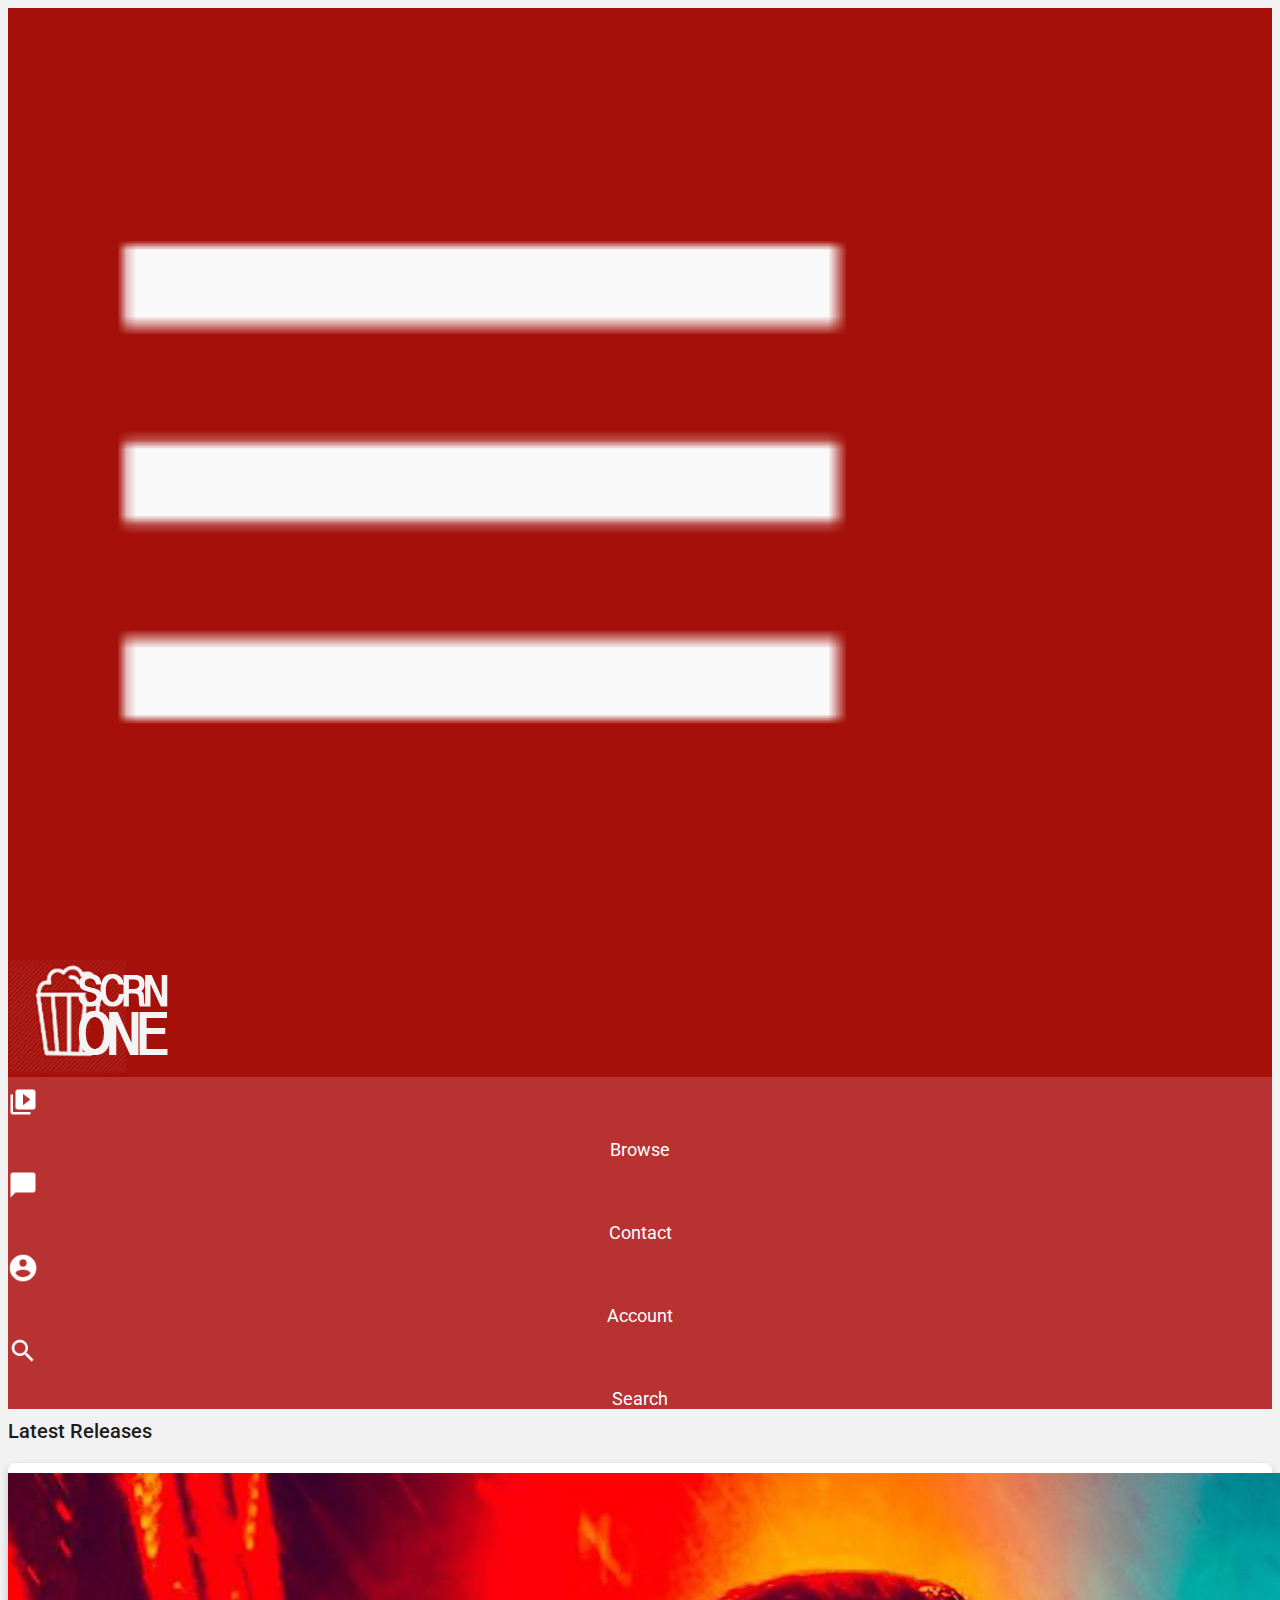
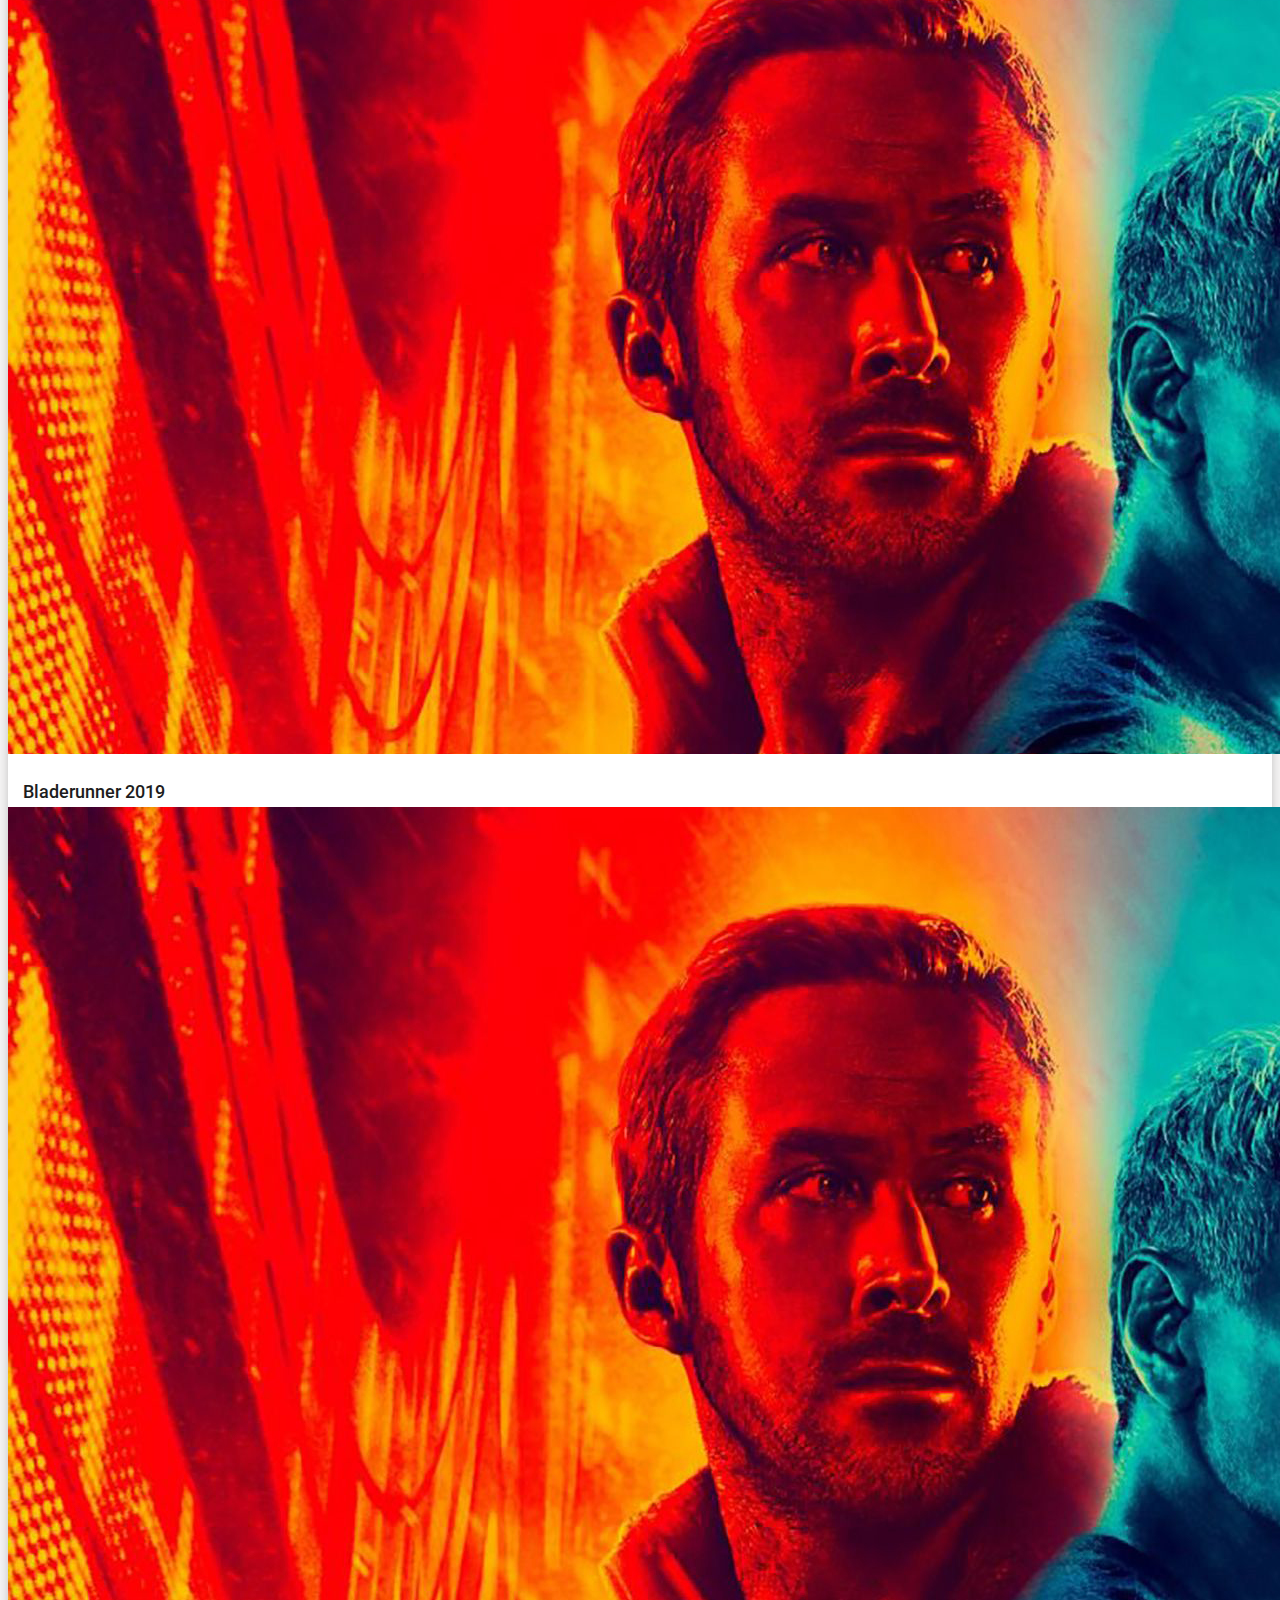
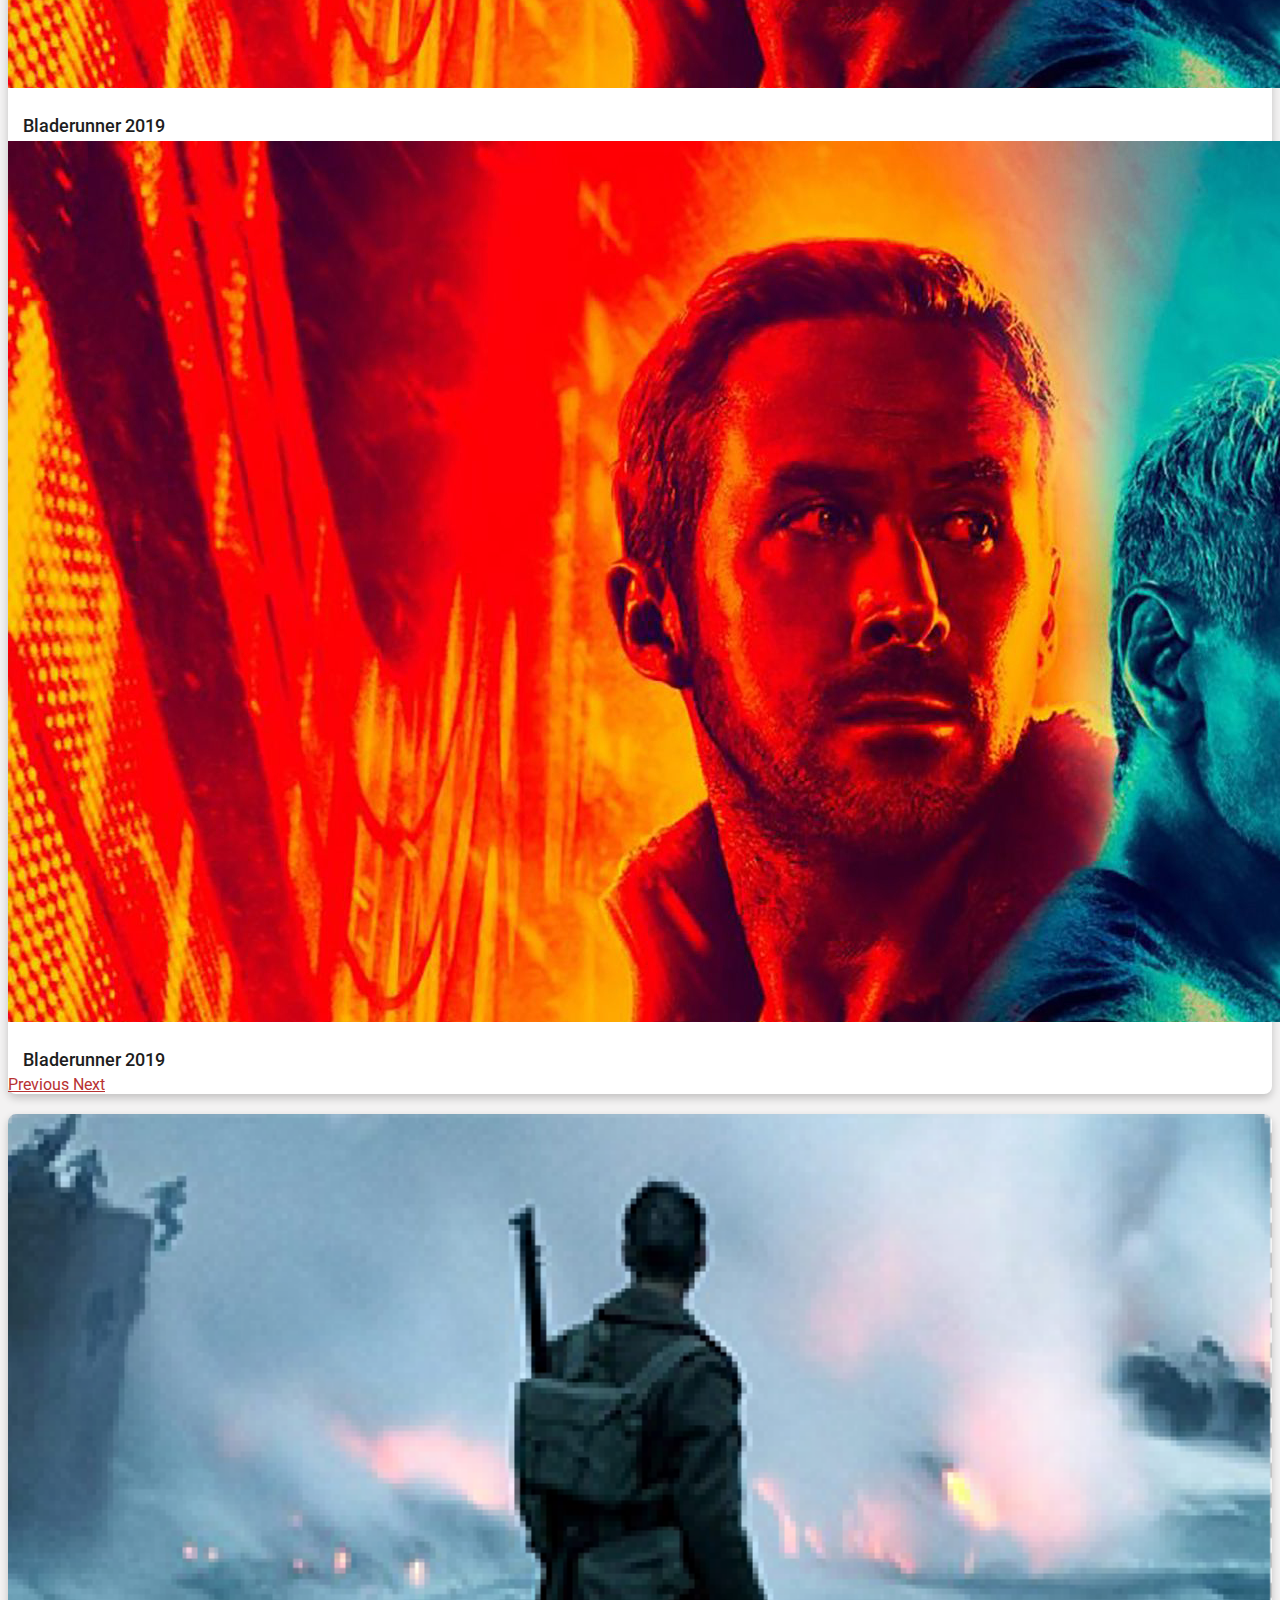
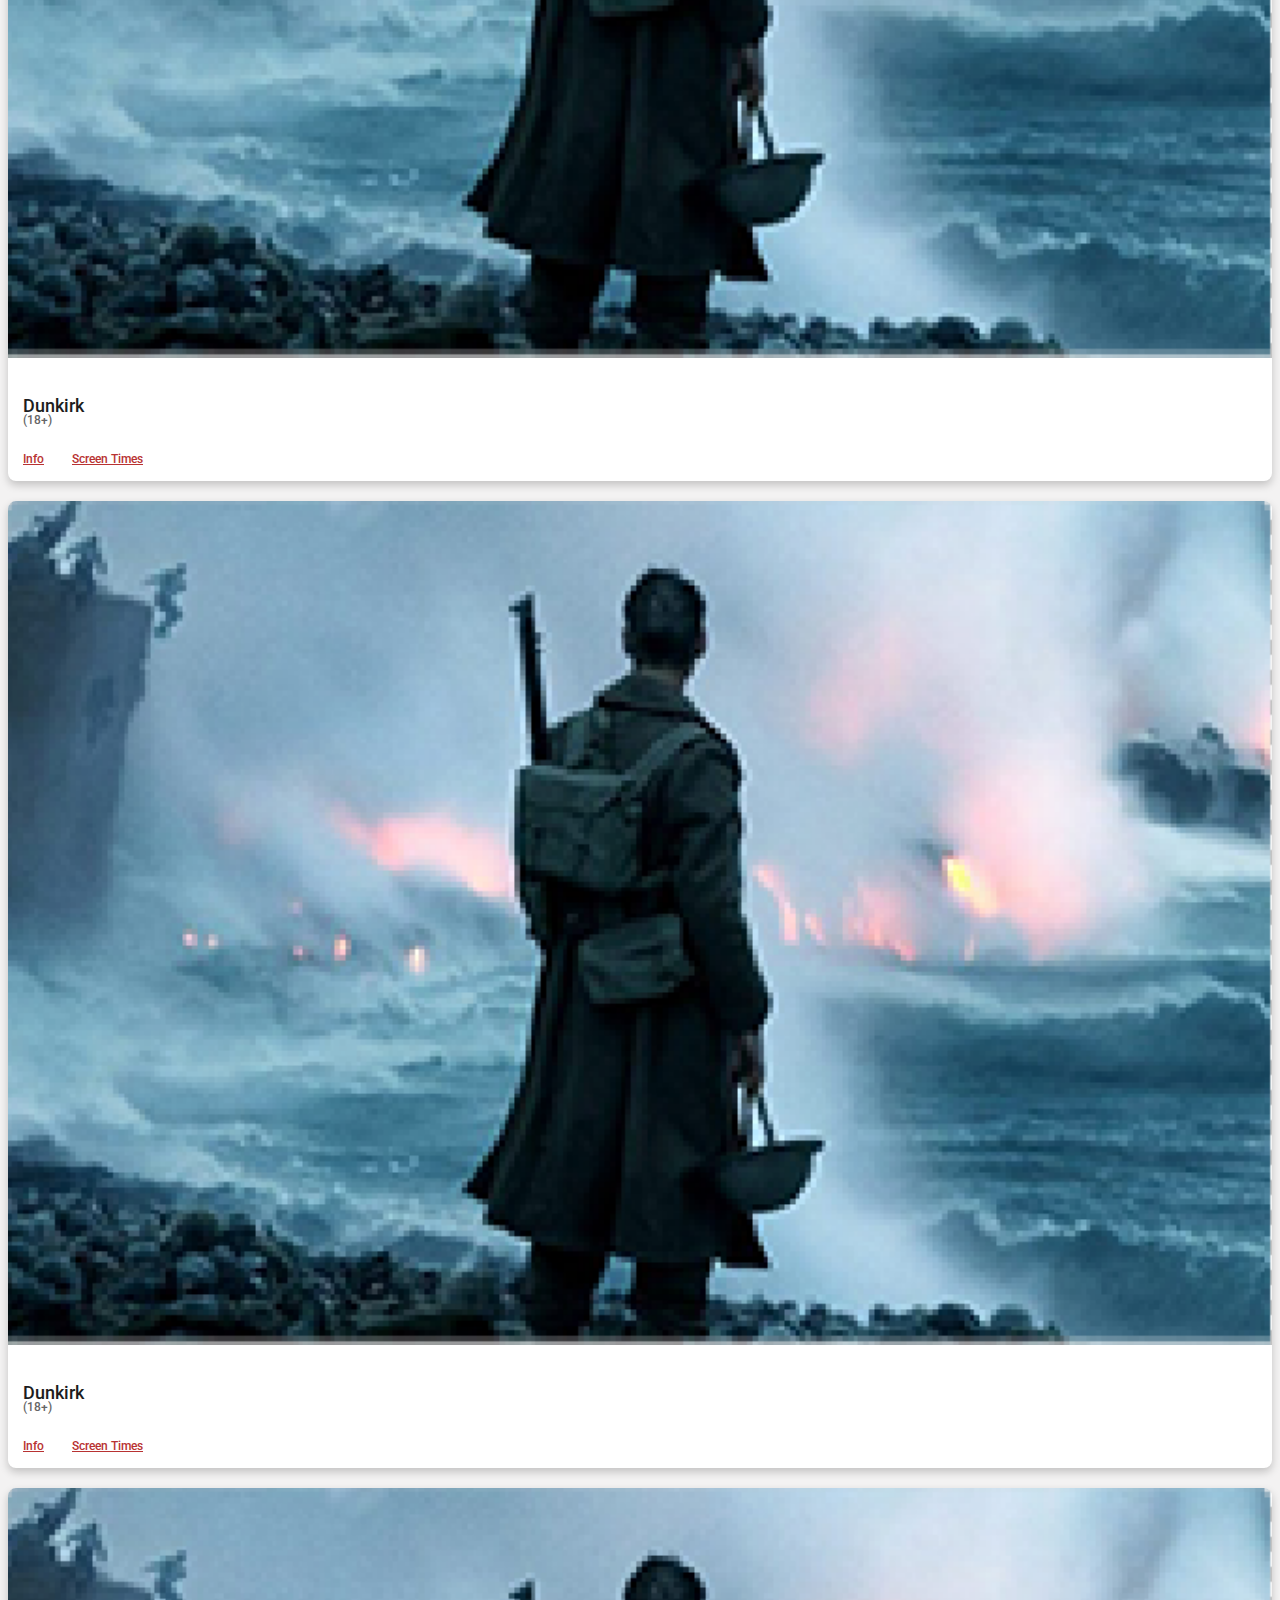
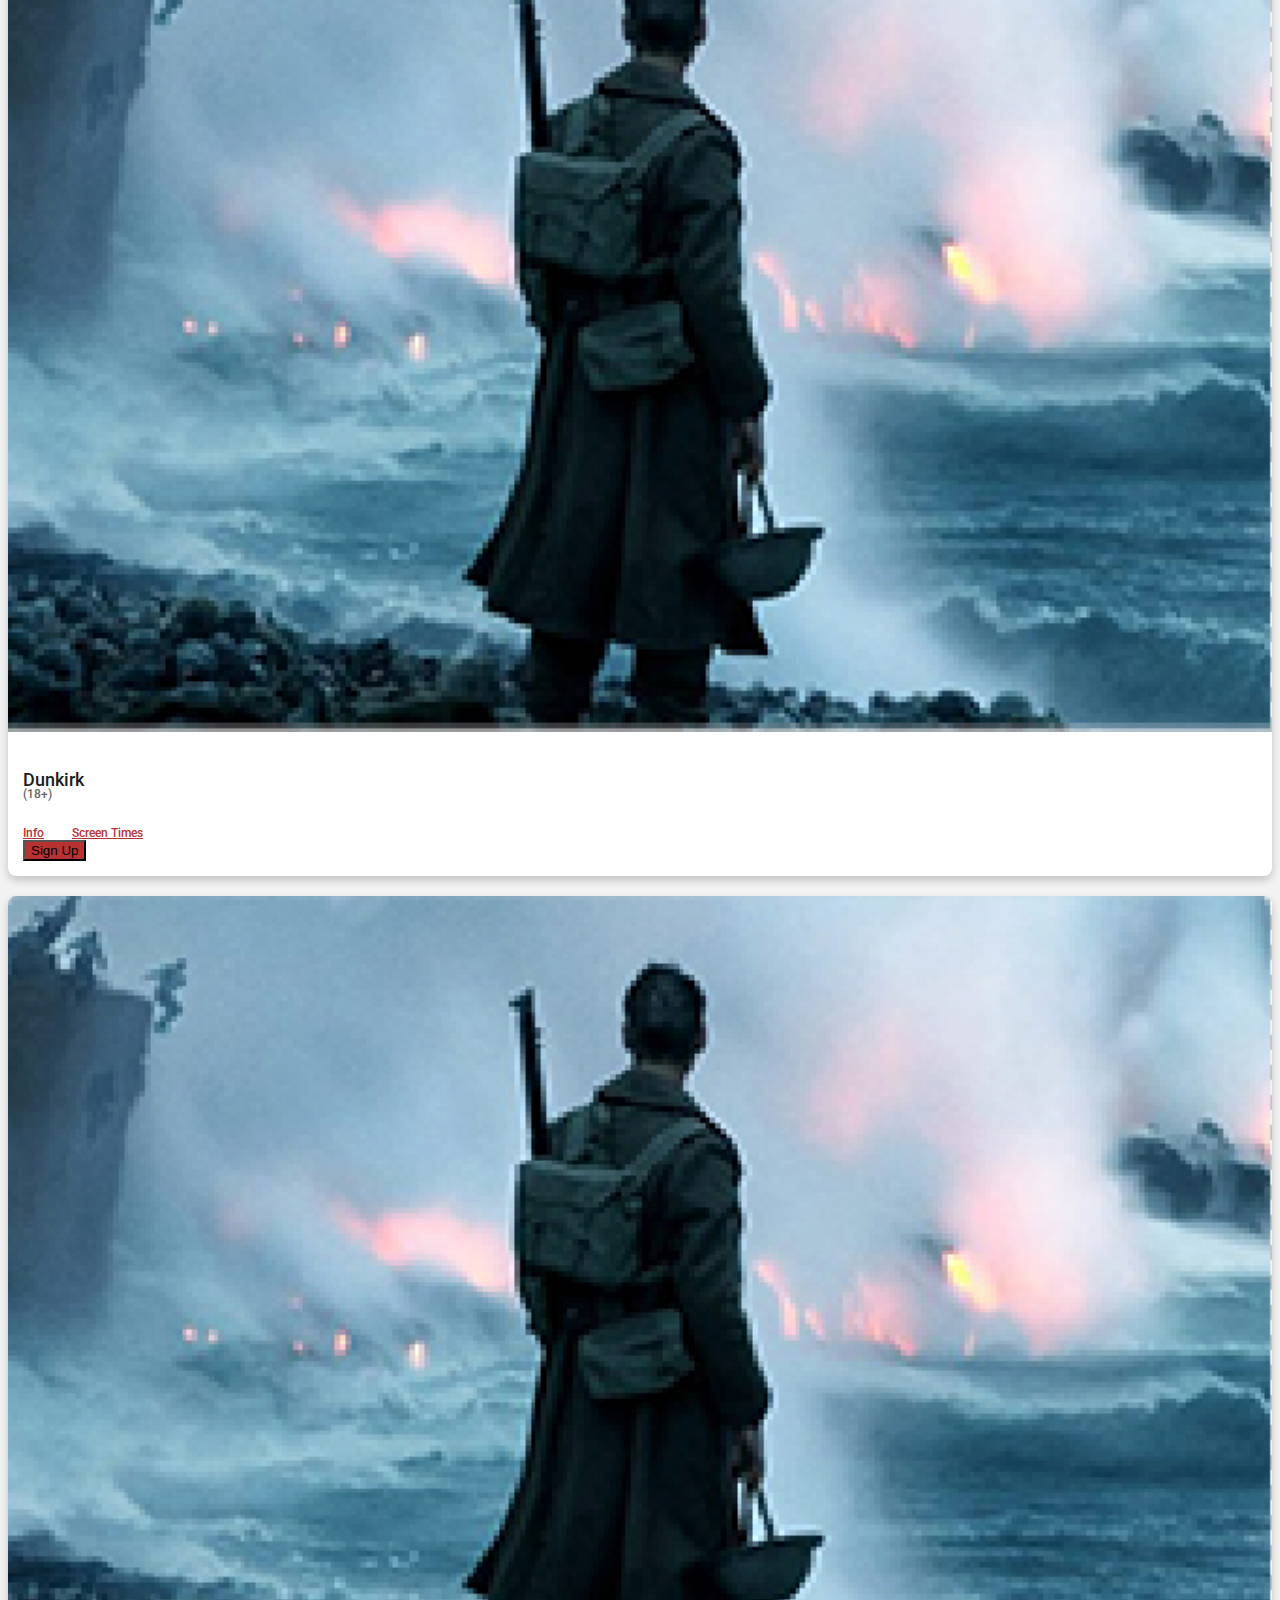
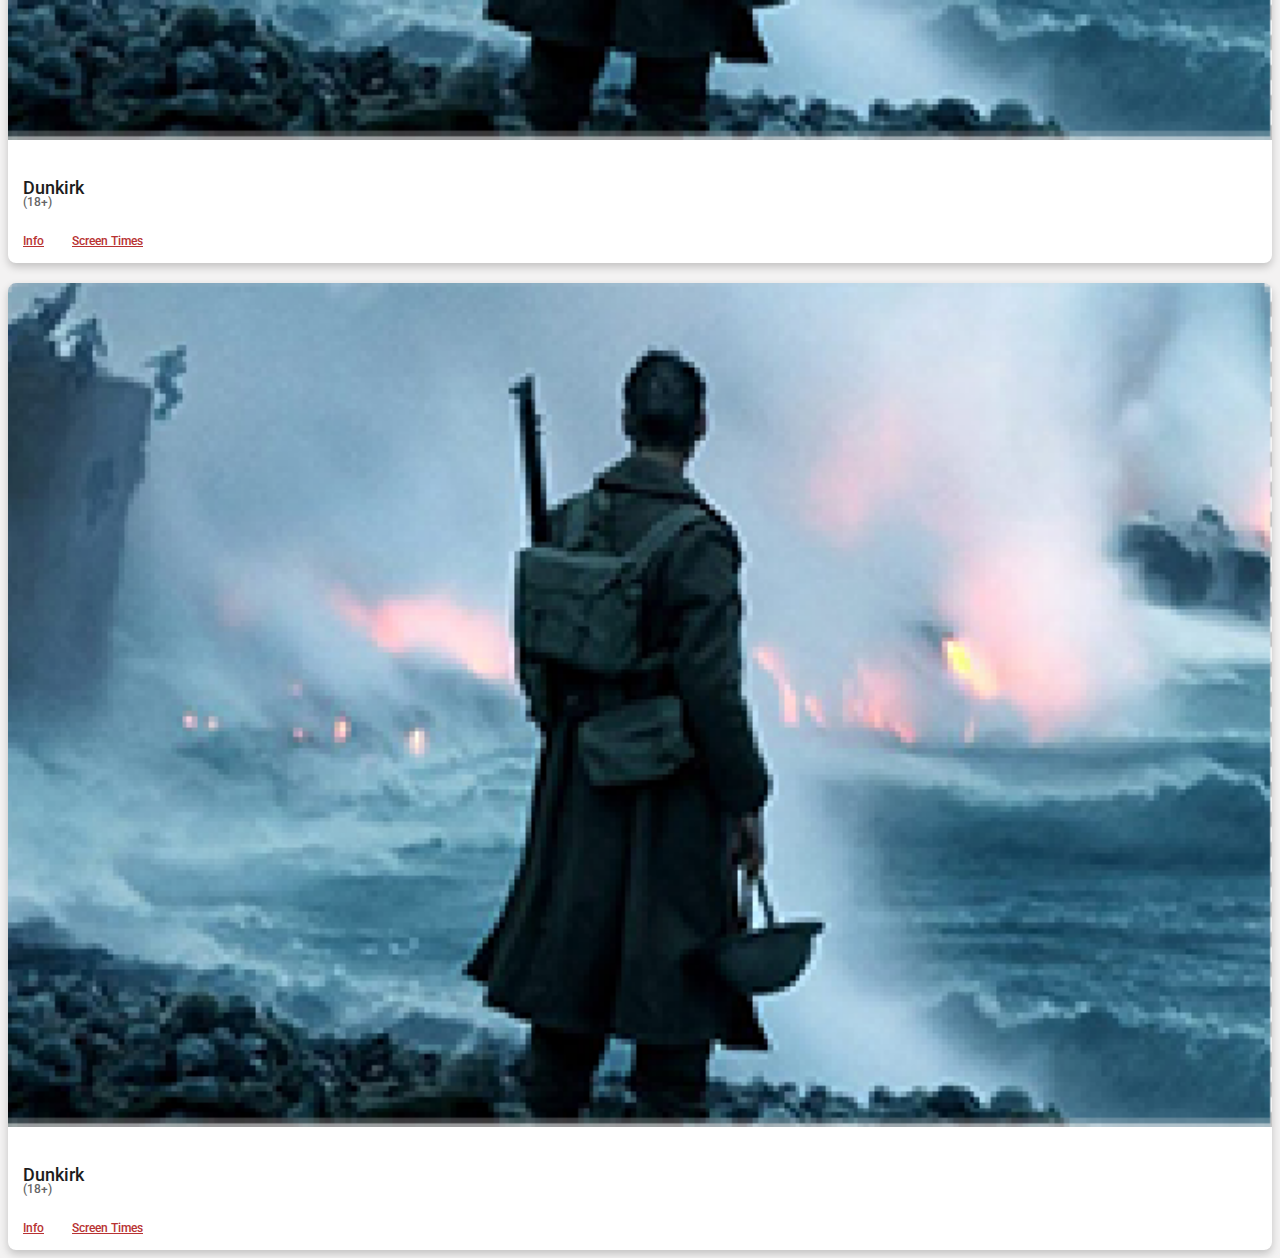
<file: index.html>
<!doctype html>
<html lang="en">

<head>
    <!-- Required meta tags -->
    <meta charset="utf-8">
    <meta name="viewport" content="width=device-width, initial-scale=1, shrink-to-fit=no">

    <!-- Bootstrap CSS -->
    <link rel="stylesheet" href="https://stackpath.bootstrapcdn.com/bootstrap/4.1.3/css/bootstrap.min.css" integrity="sha384-MCw98/SFnGE8fJT3GXwEOngsV7Zt27NXFoaoApmYm81iuXoPkFOJwJ8ERdknLPMO" crossorigin="anonymous">

    <link href="https://fonts.googleapis.com/css?family=Roboto:400,500,700" rel="stylesheet">

    <link rel="stylesheet" type="text/css" href="css/mystyle.css">

    <title>Card sample</title>
</head>

<body>

    <!--    Header -->

    <div class="container-fluid redhead">
        <div class="row">
            <div class="col-xs-1 col-4 col-md-3 col-lg-1">
                <a data-toggle="collapse" href="#collapseExample" role="button" aria-controls="collapseExample">

                    <img src="images/icons/burger.png" class="rounded  d-block icon" alt="burger">

                </a>
            </div>
            <div class="col-xs-10 col-4 col-md-6 col-lg-10">
                <img src="images/icons/logo.png" class="rounded mx-auto d-block" alt="logo">
            </div>
            <div class="col-xs-1 col-4 col-md-3 col-lg-1">
            </div>
        </div>

        <!-----------------        Burger Collapse & Nav    ---------------->

        <div class="row">
            <div class="col">
                <div class="collapse" id="collapseExample">
                    <div class="container mynav">
                        <div class="row">
                            <div class="col-3 col-xs-12 mx-auto navbtn">

                                <a class="navbtn" href="index.html">
                                    <img src="images/icons/browse.png" class="rounded mx-auto d-block smallicon " alt="browse">

                                    <p class="navtxt">Browse</p>
                                </a>

                            </div>

                            <div class="col-3 col-xs-12 mx-auto navbtn">
                                <a class="navbtn" href="#">
                                    <img src="images/icons/contact.png" class="rounded mx-auto d-block smallicon " alt="contact">

                                    <p class="navtxt">Contact</p>
                                </a>
                            </div>
                            <div class="col-3 col-xs-12 mx-auto navbtn">
                                    <a class="navbtn" href="signin.html">
                                        <img src="images/icons/account.png" class="rounded mx-auto d-block smallicon " alt="account">

                                        <p class="navtxt">Account</p>
                                    </a>

                            </div>
                            <div class="col-3 col-xs-12 mx-auto navbtn">
                                <a class="navbtn" href="search.html">
                                    <img src="images/icons/search.png" class="rounded mx-auto d-block smallicon " alt="search">

                                    <p class="navtxt">Search</p>
                                </a>

                            </div>
                        </div>
                    </div>
                </div>
            </div>
        </div>


    </div>



    <div class="container">
        <div class="row">
            <div class="col">
                <p class="divider">Latest Releases</p>
            </div>
            
        </div>


        <!--    Hero img-->
        <div class="row">
            <div class="col col-md-11 col-lg-10 mx-auto">
                <div class="mycarousel">
                    <div id="carouselExampleControls" class="carousel slide" data-ride="carousel">
                        <div class="carousel-inner">
                            <div class="carousel-item active">
                                <img class="d-block w-100" src="images/blade.jpg" alt="First slide">
                                <div class="carouselInfo">
                                    <p class="primary_title carouseltxt">Bladerunner 2019</p>
                                </div>
                            </div>
                            <div class="carousel-item">
                                <img class="d-block w-100" src="images/blade.jpg" alt="Second slide">
                                <div class="carouselInfo">
                                    <p class="primary_title carouseltxt">Bladerunner 2019</p>
                                </div>
                            </div>
                            <div class="carousel-item">
                                <img class="d-block w-100" src="images/blade.jpg" alt="Third slide">
                                <div class="carouselInfo">
                                    <p class="primary_title carouseltxt">Bladerunner 2019</p>
                                </div>
                            </div>
                        </div>
                        <a class="carousel-control-prev" href="#carouselExampleControls" role="button" data-slide="prev">
                            <span class="carousel-control-prev-icon" aria-hidden="true"></span>
                            <span class="sr-only">Previous</span>
                        </a>
                        <a class="carousel-control-next" href="#carouselExampleControls" role="button" data-slide="next">
                            <span class="carousel-control-next-icon" aria-hidden="true"></span>
                            <span class="sr-only">Next</span>
                        </a>
                    </div>
                </div>
            </div>
        </div>
    </div>

    <!----------------------CARDS------------------------------>

    <div class="container">
        <div class="row">
            <div class="col-6 col-lg-3 col-md-4">
                <div class="mycard">
                    <div class="mycard_top">

                        <img src="images/dunkirk.PNG" class="mypng">
                    </div>
                    <div class="mycardcontent">
                        <p class="primary_title">Dunkirk</p>
                        <p class="secondary">(18+)</p>
                    </div>
                    <div class="mycard_bottom">
                        <p class="secondary"><a class="action" href="#">Info</a><a class="action" href="#">Screen Times</a>
                        </p>

                    </div>
                </div>
            </div>
            
            <div class="col-6 col-lg-3 col-md-4">
                <div class="mycard">
                    <div class="mycard_top">

                        <img src="images/dunkirk.PNG" class="mypng">
                    </div>
                    <div class="mycardcontent">
                        <p class="primary_title">Dunkirk</p>
                        <p class="secondary">(18+)</p>
                    </div>
                    <div class="mycard_bottom">
                        <p class="secondary"><a class="action" href="#">Info</a><a class="action" href="#">Screen Times</a>
                        </p>

                    </div>
                </div>
            </div>
            
            <div class="col-6 col-lg-3 col-md-4">
                <div class="mycard">
                    <div class="mycard_top">

                        <img src="images/dunkirk.PNG" class="mypng">
                    </div>
                    <div class="mycardcontent">
                        <p class="primary_title">Dunkirk</p>
                        <p class="secondary">(18+)</p>
                    </div>
                    <div class="mycard_bottom">
                        <p class="secondary"><a class="action" href="#">Info</a><a class="action" href="#">Screen Times</a>
                        </p>
                        <div class="row">
                            <div class="col"></div>
                            <div class="col">
                                <button type="submit" class="btn btn-sm mybutton">Sign Up</button>
                            </div>
                        </div>

                    </div>
                </div>
            </div>
            
            <div class="col-6 col-lg-3 col-md-4">
                <div class="mycard">
                    <div class="mycard_top">

                        <img src="images/dunkirk.PNG" class="mypng">
                    </div>
                    <div class="mycardcontent">
                        <p class="primary_title">Dunkirk</p>
                        <p class="secondary">(18+)</p>
                    </div>
                    <div class="mycard_bottom">
                        <p class="secondary"><a class="action" href="#">Info</a><a class="action" href="#">Screen Times</a>
                        </p>

                    </div>
                </div>
            </div>
            
            <div class="col-6 col-lg-3 col-md-4">
                <div class="mycard">
                    <div class="mycard_top">

                        <img src="images/dunkirk.PNG" class="mypng">
                    </div>
                    <div class="mycardcontent">
                        <p class="primary_title">Dunkirk</p>
                        <p class="secondary">(18+)</p>
                    </div>
                    <div class="mycard_bottom">
                        <p class="secondary"><a class="action" href="#">Info</a><a class="action" href="#">Screen Times</a>
                        </p>

                    </div>
                </div>
            </div>

        </div>
    </div>

    <!-- Optional JavaScript -->
    <!-- jQuery first, then Popper.js, then Bootstrap JS -->
    <script src="https://code.jquery.com/jquery-3.3.1.slim.min.js" integrity="sha384-q8i/X+965DzO0rT7abK41JStQIAqVgRVzpbzo5smXKp4YfRvH+8abtTE1Pi6jizo" crossorigin="anonymous"></script>
    <script src="https://cdnjs.cloudflare.com/ajax/libs/popper.js/1.14.3/umd/popper.min.js" integrity="sha384-ZMP7rVo3mIykV+2+9J3UJ46jBk0WLaUAdn689aCwoqbBJiSnjAK/l8WvCWPIPm49" crossorigin="anonymous"></script>
    <script src="https://stackpath.bootstrapcdn.com/bootstrap/4.1.3/js/bootstrap.min.js" integrity="sha384-ChfqqxuZUCnJSK3+MXmPNIyE6ZbWh2IMqE241rYiqJxyMiZ6OW/JmZQ5stwEULTy" crossorigin="anonymous"></script>
</body>

</html>
</file>
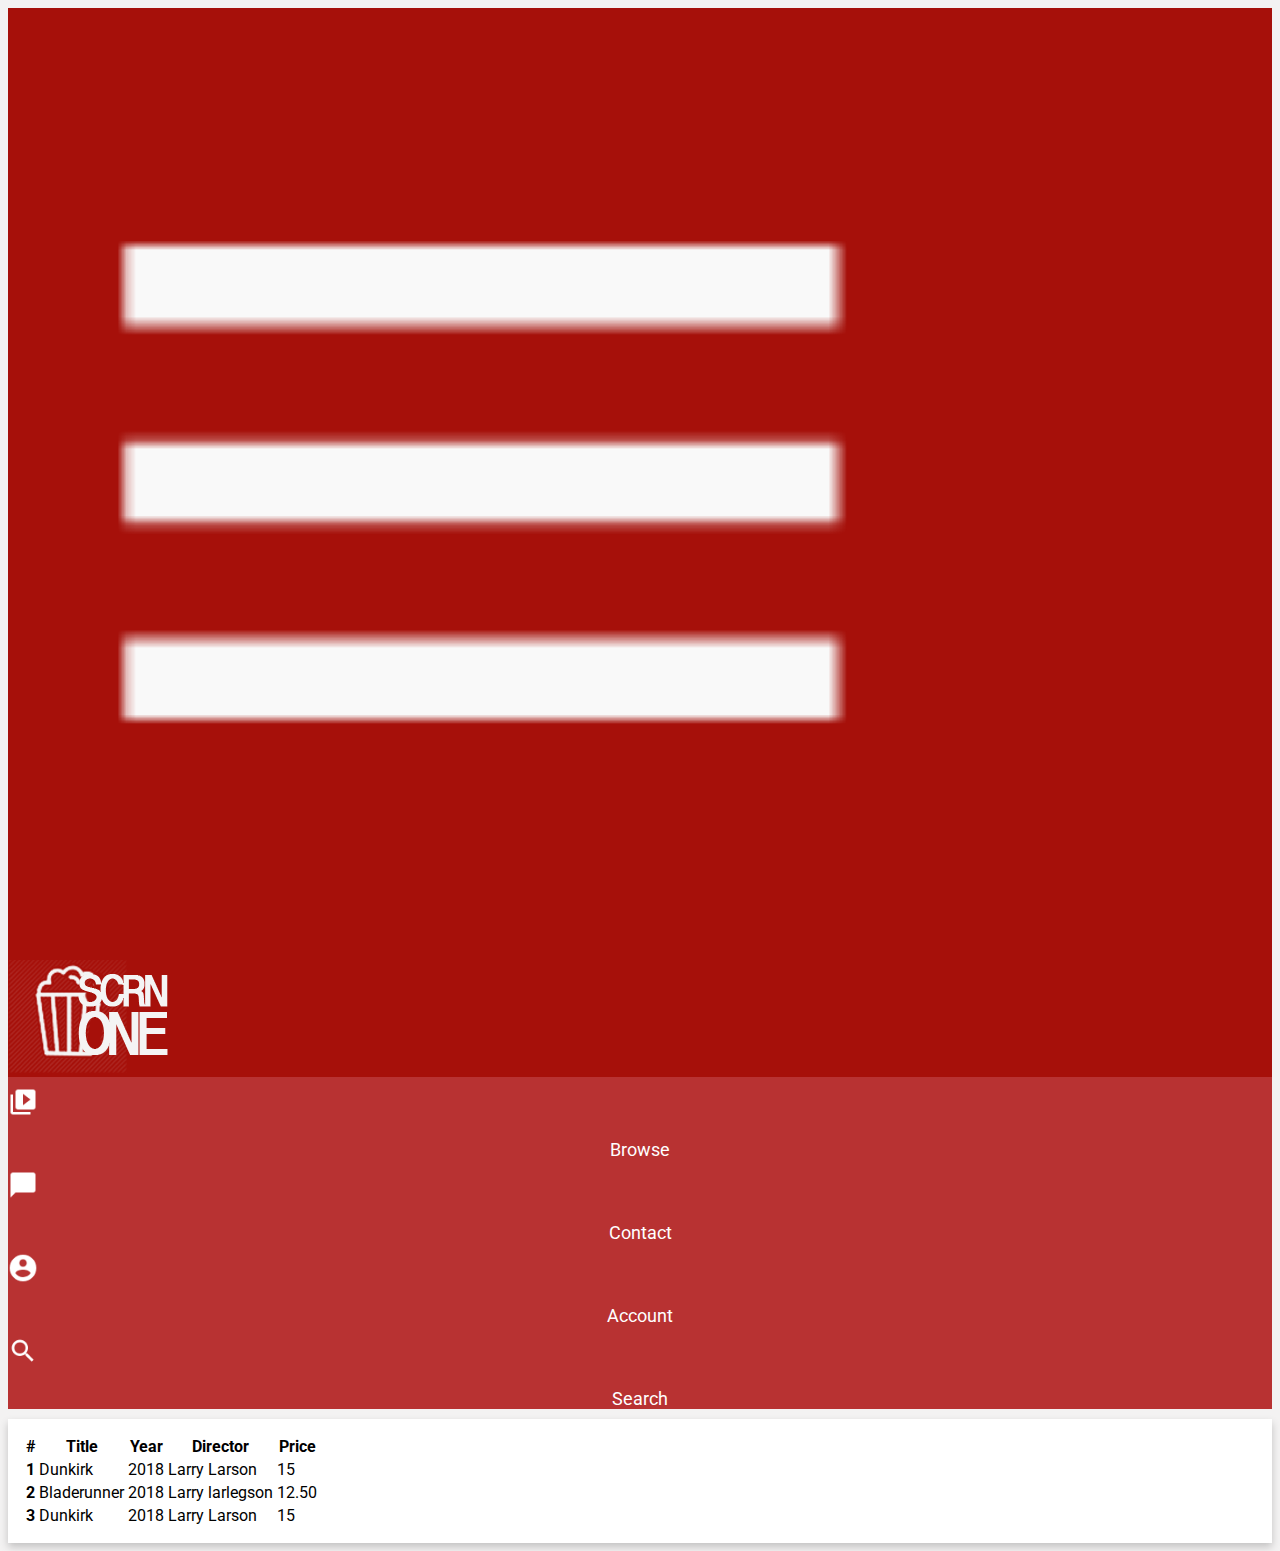
<file: search.html>
<!doctype html>
<html lang="en">

<head>
    <!-- Required meta tags -->
    <meta charset="utf-8">
    <meta name="viewport" content="width=device-width, initial-scale=1, shrink-to-fit=no">

    <!-- Bootstrap CSS -->
    <link rel="stylesheet" href="https://stackpath.bootstrapcdn.com/bootstrap/4.1.3/css/bootstrap.min.css" integrity="sha384-MCw98/SFnGE8fJT3GXwEOngsV7Zt27NXFoaoApmYm81iuXoPkFOJwJ8ERdknLPMO" crossorigin="anonymous">

    <link href="https://fonts.googleapis.com/css?family=Roboto:400,500,700" rel="stylesheet">

    <link rel="stylesheet" type="text/css" href="css/mystyle.css">

    <title>Card sample</title>
</head>

<body>

    <!--    Header -->

    <div class="container-fluid redhead">
        <div class="row">
            <div class="col-xs-1 col-4 col-md-3 col-lg-1 my-auto">
                <a data-toggle="collapse" href="#collapseExample" role="button" aria-controls="collapseExample">

                    <img src="images/icons/burger.png" class="rounded  d-block icon" alt="burger">

                </a>
            </div>
            <div class="col-xs-10 col-4 col-md-6 col-lg-10">
                <img src="images/icons/logo.png" class="rounded mx-auto d-block" alt="logo">
            </div>
            <div class="col-xs-1 col-4 col-md-3 col-lg-1">
            </div>
        </div>

        <!-----------------        Burger Collapse & Nav    ---------------->

        <div class="row">
            <div class="col">
                <div class="collapse" id="collapseExample">
                    <div class="container mynav">
                        <div class="row">
                            <div class="col-3 col-xs-12 mx-auto navbtn">

                                <a class="navbtn" href="index.html">
                                    <img src="images/icons/browse.png" class="rounded mx-auto d-block smallicon " alt="browse">

                                    <p class="navtxt">Browse</p>
                                </a>

                            </div>

                            <div class="col-3 col-xs-12 mx-auto navbtn">
                                <a class="navbtn" href="#">
                                    <img src="images/icons/contact.png" class="rounded mx-auto d-block smallicon " alt="contact">

                                    <p class="navtxt">Contact</p>
                                </a>
                            </div>
                            <div class="col-3 col-xs-12 mx-auto navbtn">
                                <a class="navbtn" href="signin.html">
                                    <img src="images/icons/account.png" class="rounded mx-auto d-block smallicon " alt="account">

                                    <p class="navtxt">Account</p>
                                </a>

                            </div>
                            <div class="col-3 col-xs-12 mx-auto navbtn">
                                <a class="navbtn" href="#">
                                    <img src="images/icons/search.png" class="rounded mx-auto d-block smallicon " alt="search">

                                    <p class="navtxt">Search</p>
                                </a>

                            </div>
                        </div>
                    </div>
                </div>
            </div>
        </div>


    </div>



    <div class="container mytable">
        <div class="row">
            <div class="col">
                <table class="table table-hover">
                    <thead>
                        <tr>
                            <th scope="col">#</th>
                            <th scope="col">Title</th>
                            <th scope="col">Year</th>
                            <th scope="col">Director</th>
                            <th scope="col">Price</th>
                        </tr>
                    </thead>
                    <tbody>
                        <tr>
                            <th scope="row">1</th>
                            <td>Dunkirk</td>
                            <td>2018</td>
                            <td>Larry Larson</td>
                            <td>15</td>
                        </tr>
                        <tr>
                            <th scope="row">2</th>
                            <td>Bladerunner</td>
                            <td>2018</td>
                            <td>Larry larlegson</td>
                            <td>12.50</td>
                        </tr>
                        <tr>
                            <th scope="row">3</th>
                            <td>Dunkirk</td>
                            <td>2018</td>
                            <td>Larry Larson</td>
                            <td>15</td>
                        </tr>
                    </tbody>
                </table>
            </div>
        </div>
            





    </div>
    <!-- Optional JavaScript -->
    <!-- jQuery first, then Popper.js, then Bootstrap JS -->
    <script src="https://code.jquery.com/jquery-3.3.1.slim.min.js" integrity="sha384-q8i/X+965DzO0rT7abK41JStQIAqVgRVzpbzo5smXKp4YfRvH+8abtTE1Pi6jizo" crossorigin="anonymous"></script>
    <script src="https://cdnjs.cloudflare.com/ajax/libs/popper.js/1.14.3/umd/popper.min.js" integrity="sha384-ZMP7rVo3mIykV+2+9J3UJ46jBk0WLaUAdn689aCwoqbBJiSnjAK/l8WvCWPIPm49" crossorigin="anonymous"></script>
    <script src="https://stackpath.bootstrapcdn.com/bootstrap/4.1.3/js/bootstrap.min.js" integrity="sha384-ChfqqxuZUCnJSK3+MXmPNIyE6ZbWh2IMqE241rYiqJxyMiZ6OW/JmZQ5stwEULTy" crossorigin="anonymous"></script>
</body>

</html>
</file>
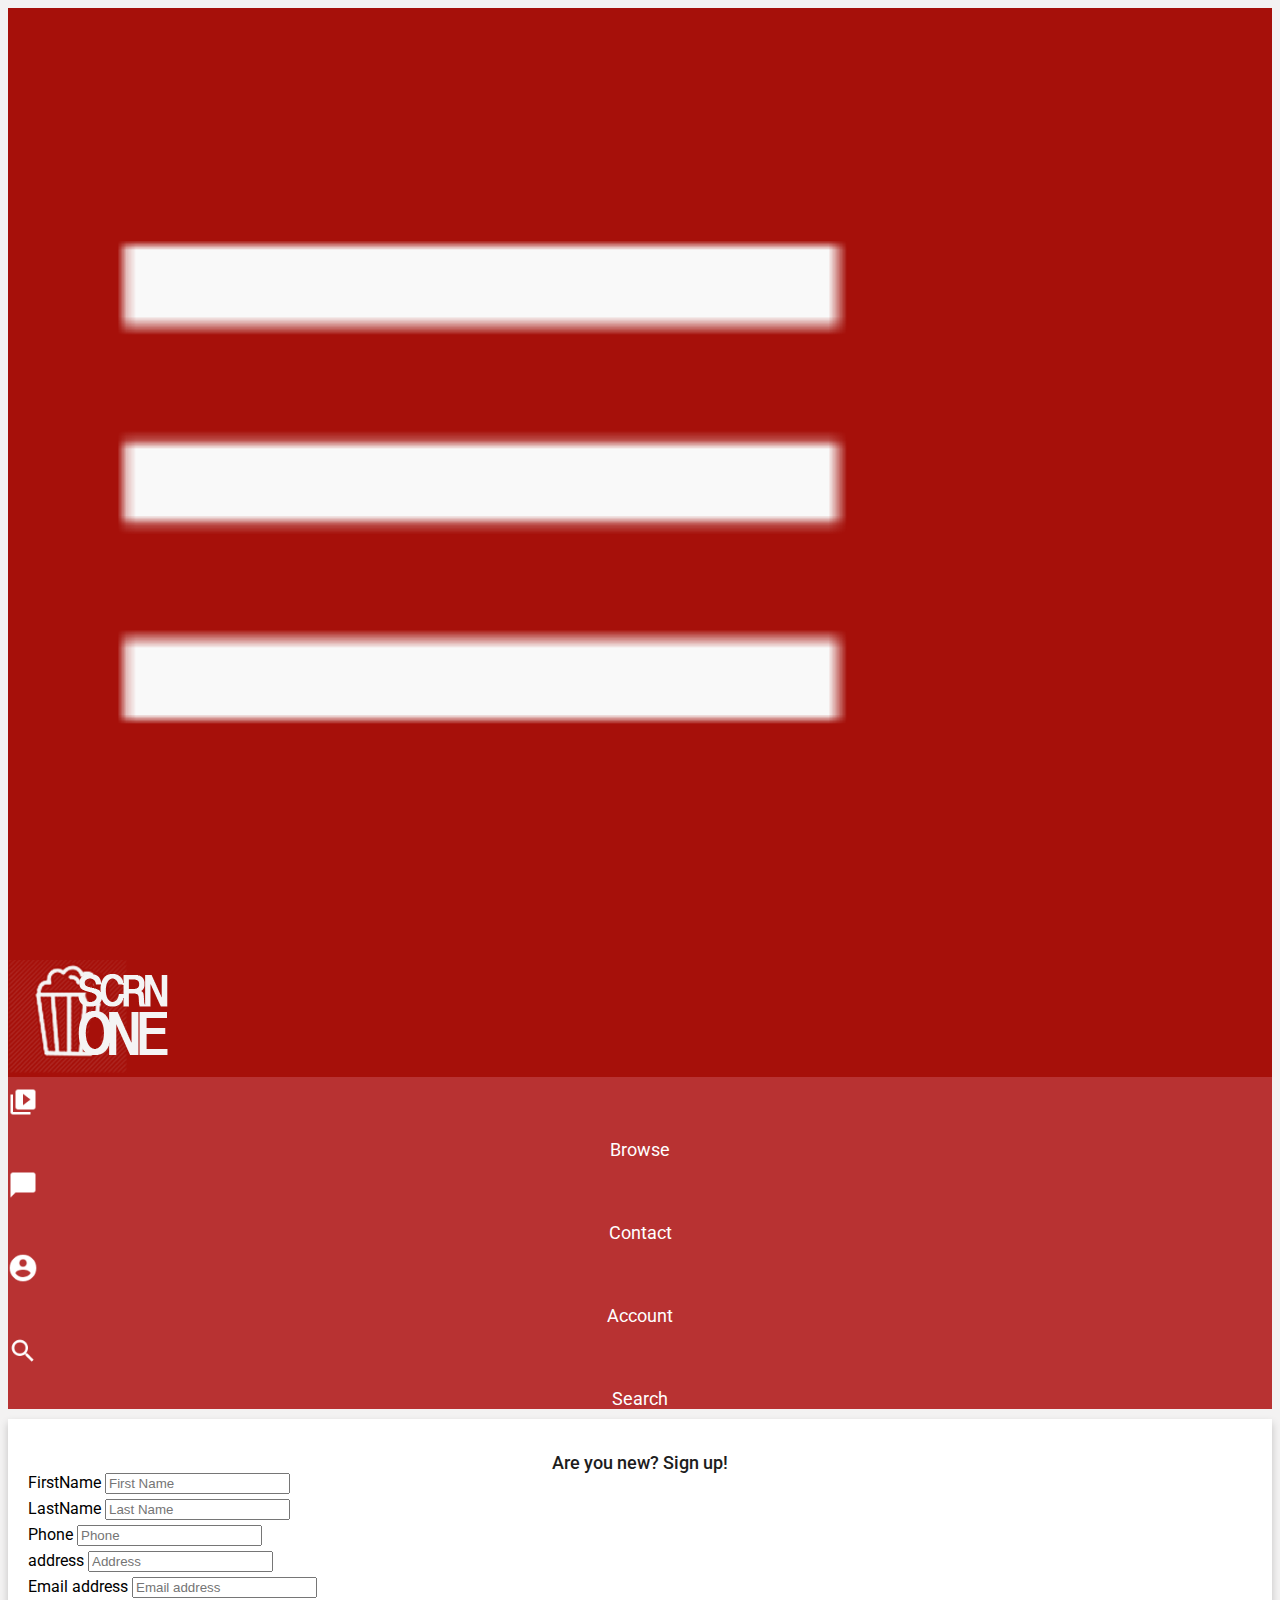
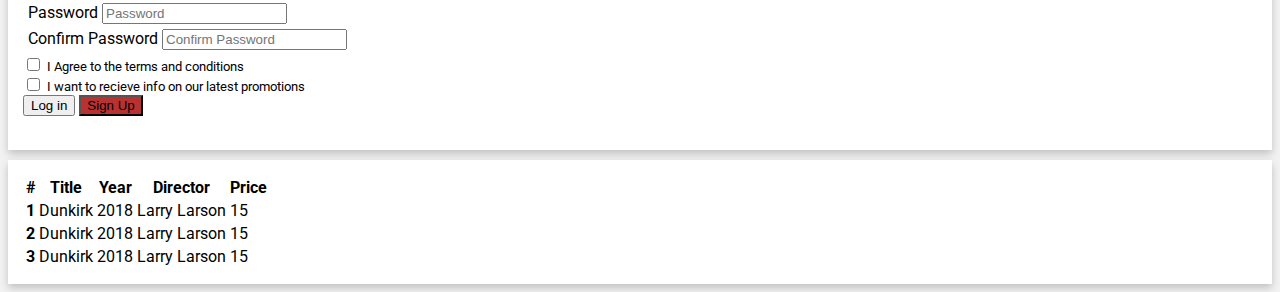
<file: signin.html>
<!doctype html>
<html lang="en">

<head>
    <!-- Required meta tags -->
    <meta charset="utf-8">
    <meta name="viewport" content="width=device-width, initial-scale=1, shrink-to-fit=no">

    <!-- Bootstrap CSS -->
    <link rel="stylesheet" href="https://stackpath.bootstrapcdn.com/bootstrap/4.1.3/css/bootstrap.min.css" integrity="sha384-MCw98/SFnGE8fJT3GXwEOngsV7Zt27NXFoaoApmYm81iuXoPkFOJwJ8ERdknLPMO" crossorigin="anonymous">

    <link href="https://fonts.googleapis.com/css?family=Roboto:400,500,700" rel="stylesheet">

    <link rel="stylesheet" type="text/css" href="css/mystyle.css">

    <title>Card sample</title>
</head>

<body>

    <!--    Header -->

    <div class="container-fluid redhead">
        <div class="row">
            <div class="col-xs-1 col-4 col-md-3 col-lg-1 my-auto">
                <a data-toggle="collapse" href="#collapseExample" role="button" aria-controls="collapseExample">

                    <img src="images/icons/burger.png" class="rounded  d-block icon" alt="burger">

                </a>
            </div>
            <div class="col-xs-10 col-4 col-md-6 col-lg-10">
                <img src="images/icons/logo.png" class="rounded mx-auto d-block" alt="logo">
            </div>
            <div class="col-xs-1 col-4 col-md-3 col-lg-1">
            </div>
        </div>

        <!-----------------        Burger Collapse & Nav    ---------------->

        <div class="row">
            <div class="col">
                <div class="collapse" id="collapseExample">
                    <div class="container mynav">
                        <div class="row">
                            <div class="col-3 col-xs-12 mx-auto navbtn">

                                <a class="navbtn" href="index.html">
                                    <img src="images/icons/browse.png" class="rounded mx-auto d-block smallicon " alt="browse">

                                    <p class="navtxt">Browse</p>
                                </a>

                            </div>

                            <div class="col-3 col-xs-12 mx-auto navbtn">
                                <a class="navbtn" href="#">
                                    <img src="images/icons/contact.png" class="rounded mx-auto d-block smallicon " alt="contact">

                                    <p class="navtxt">Contact</p>
                                </a>
                            </div>
                            <div class="col-3 col-xs-12 mx-auto navbtn">
                                <a class="navbtn" href="signin.html">
                                    <img src="images/icons/account.png" class="rounded mx-auto d-block smallicon " alt="account">

                                    <p class="navtxt">Account</p>
                                </a>

                            </div>
                            <div class="col-3 col-xs-12 mx-auto navbtn">
                                <a class="navbtn" href="search.html">
                                    <img src="images/icons/search.png" class="rounded mx-auto d-block smallicon " alt="search">

                                    <p class="navtxt">Search</p>
                                </a>

                            </div>
                        </div>
                    </div>
                </div>
            </div>
        </div>


    </div>



    <div class="container mytable">
        <form>
            <div class="row">
                <div class="col"></div>
                <div class="col-xs-10 col-sm-10 col-md-8 col-lg-3">
                    <center>
                        <p class="primary_title">Are you new? Sign up!</p>
                    </center>
                </div>
                <div class="col"></div>
            </div>

            <div class="row">
                <div class="col"></div>
                <div class="col-xs-6 col-sm-3 col-md-6 col-lg-3  test">
                    <label class="sr-only" for="InputFirstName">FirstName</label>
                    <input type="text" class="form-control" id="Inputfname" placeholder="First Name">
                </div>

                <div class="col-xs-6 col-sm-3 col-md-6 col-lg-3  test">
                    <label class="sr-only" for="InputFirstName">LastName</label>
                    <input type="text" class="form-control" id="Inputlname" placeholder="Last Name">
                </div>
                <div class="col"></div>
            </div>
            <div class="row">
                <div class="col"></div>
                <div class="col-xs-12 col-sm-12 col-md-2 col-lg-2  test">
                    <label class="sr-only" for="InputFirstName">Phone</label>
                    <input type="tel" class="form-control" id="Inputphone" placeholder="Phone">
                </div>

                <div class="col-xs-12 col-sm-12 col-md-4 col-lg-4  test">
                    <label class="sr-only" for="InputFirstName">address</label>
                    <input type="text" class="form-control" id="Inputaddress" placeholder="Address">
                </div>
                <div class="col"></div>
            </div>

            <div class="row">
                <div class="col"></div>
                <div class="col-xs-12 col-sm-12 col-md-6 col-lg-6  test">
                    <label class="sr-only" for="InputEmail">Email address</label>
                    <input type="email" class="form-control" id="InputEmail" placeholder="Email address">
                </div>
                <div class="col"></div>
            </div>
            <div class="row">
                <div class="col"></div>
                <div class="col-xs-6 col-sm-6 col-md-6 col-lg-3  test">

                    <label class="sr-only" for="InputPassword">Password</label>
                    <input type="password" class="form-control" id="InputPassword" placeholder="Password">
                </div>
                <div class="col-xs-6 col-sm-6 col-md-6 col-lg-3  test">

                    <label class="sr-only" for="InputconfirmPassword">Confirm Password</label>
                    <input type="password" class="form-control" id="InputconfirmPassword" placeholder="Confirm Password">
                </div>
                <div class="col"></div>

            </div>
            <div class="row">
                <div class="col"></div>
                <div class="col-sm-12">
                     <div class="form-check">
                <input type="checkbox" class="form-check-input" id="newsCheck">
                <label class="form-check-label" for="newsCheck"><small>I Agree to the terms and conditions</small></label></div>
            <div class="form-check">
                <input type="checkbox" class="form-check-input" id="newsCheck">
                <label class="form-check-label" for="newsCheck"><small>I want to recieve info on our latest promotions</small></label></div>
            </div><div class="col-12 mx-auto">
                <button type="submit" class="btn ">Log in</button>
            <button type="submit" class="btn mybutton">Sign Up</button>
                </div></div></form>





        <br>
    </div>
    <div class="container mytable">
        <div class="row">
            <div class="col">
                <table class="table table-hover">
                    <thead>
                        <tr>
                            <th scope="col">#</th>
                            <th scope="col">Title</th>
                            <th scope="col">Year</th>
                            <th scope="col">Director</th>
                            <th scope="col">Price</th>
                        </tr>
                    </thead>
                    <tbody>
                        <tr>
                            <th scope="row">1</th>
                            <td>Dunkirk</td>
                            <td>2018</td>
                            <td>Larry Larson</td>
                            <td>15</td>
                        </tr>
                        <tr>
                            <th scope="row">2</th>
                            <td>Dunkirk</td>
                            <td>2018</td>
                            <td>Larry Larson</td>
                            <td>15</td>
                        </tr>
                        <tr>
                            <th scope="row">3</th>
                            <td>Dunkirk</td>
                            <td>2018</td>
                            <td>Larry Larson</td>
                            <td>15</td>
                        </tr>
                    </tbody>
                </table>
            </div>
        </div></div>
    <!-- Optional JavaScript -->
    <!-- jQuery first, then Popper.js, then Bootstrap JS -->
    <script src="https://code.jquery.com/jquery-3.3.1.slim.min.js" integrity="sha384-q8i/X+965DzO0rT7abK41JStQIAqVgRVzpbzo5smXKp4YfRvH+8abtTE1Pi6jizo" crossorigin="anonymous"></script>
    <script src="https://cdnjs.cloudflare.com/ajax/libs/popper.js/1.14.3/umd/popper.min.js" integrity="sha384-ZMP7rVo3mIykV+2+9J3UJ46jBk0WLaUAdn689aCwoqbBJiSnjAK/l8WvCWPIPm49" crossorigin="anonymous"></script>
    <script src="https://stackpath.bootstrapcdn.com/bootstrap/4.1.3/js/bootstrap.min.js" integrity="sha384-ChfqqxuZUCnJSK3+MXmPNIyE6ZbWh2IMqE241rYiqJxyMiZ6OW/JmZQ5stwEULTy" crossorigin="anonymous"></script>
</body>

</html>
</file>
<file: css/mystyle.css>
body {
    font-family: 'Roboto', sans-serif;
    background: #f3f2f2;
}
.divider{
    font-size: 20px;
    color: #1d1d1d;
    font-weight: 500;
    margin-top: 10px;
    
}
.img-fluid{
    max-width: 80%;
}
.redhead {
    background: #a6100a;
    height: 20%;
}
.carouselInfo{
    padding-left: 15px;
}

.mycarousel{
    
    background: white;
    border-radius: 8px 8px 8px 8px;
    padding-top: 10px;
    padding-bottom: 0px;
    box-shadow: 0 4px 8px 0 rgba(0, 0, 0, 0.2);
}
.mynav {
    background-color: #b83232;
}

.icon {
    min-width: 75%;
    max-width: 75%;
    margin: auto;
    
    
    
}

.smallicon {
    padding-top: 10px;
    width: 30px;

}

.navtxt {
    text-align: center;
    font-size: 18px;
    color: white;
    font-weight: 400;
    margin-bottom: 0px;
    padding-bottom: 0px;
}
.navtxt:hover{
    color: white;
    
}

.navbtn:hover {
    text-decoration-line: none;
  transition: opacity .5s, background .5s;
  background: violet;
}
.navbtn{
    
  transition: opacity .5s, background .5s;
}



/*Table*/

.mytable{
    background: white;
    padding:15px;
    margin-top: 10px;
    box-shadow: 0 4px 8px 0 rgba(0, 0, 0, 0.2);

}
.test{
    width: 100%;
    padding-left: 5px;
    margin-bottom: 5px;
}


















/*Cards*/

.mycard {
    background: white;
    border-radius: 8px;
    box-shadow: 0 4px 8px 0 rgba(0, 0, 0, 0.2);
    transition: 0.3s;
    margin-top: 20px;
}

.mycard:hover {
    box-shadow: 0 8px 16px 0 rgba(0, 0, 0, 0.2);
}

.mycard_top {
    border-radius: 8px 8px 0 0;
}

.mycard_bottom {
    padding-top: 28px;
    padding-bottom: 15px;
    padding-left: 15px;
    border-radius: 0px 0px 8px 8px;


}

.mycardcontent {
    padding-left: 15px;
    padding-top: 15px;

}

.mypng {
    width: 100%;
    border-radius: 8px 8px 0 0;

}

.primary_title {
    font-size: 18px;
    color: #1d1d1d;
    font-weight: 500;
    margin-bottom: 0px;
    padding-bottom: 0px;

}
.primary_title.carouseltxt{
    padding-top: 5px;
    padding-bottom: 5px;
}
.action {
    padding-right: 28px;

}

.action:hover {
    text-decoration-line: none;
    color: violet;
}

.white {
    color: white;

}
.mybutton:hover{
    background: violet;
}
.mybutton{
    background: #b83232;
    
}
.secondary {
    color: #656565;
    font-size: 12px;
    font-weight: 500;
    padding-top: 0px;
    margin-top: -3px;
    margin-bottom: 0px;
}

a {
    color: #b83232;
}
</file>
